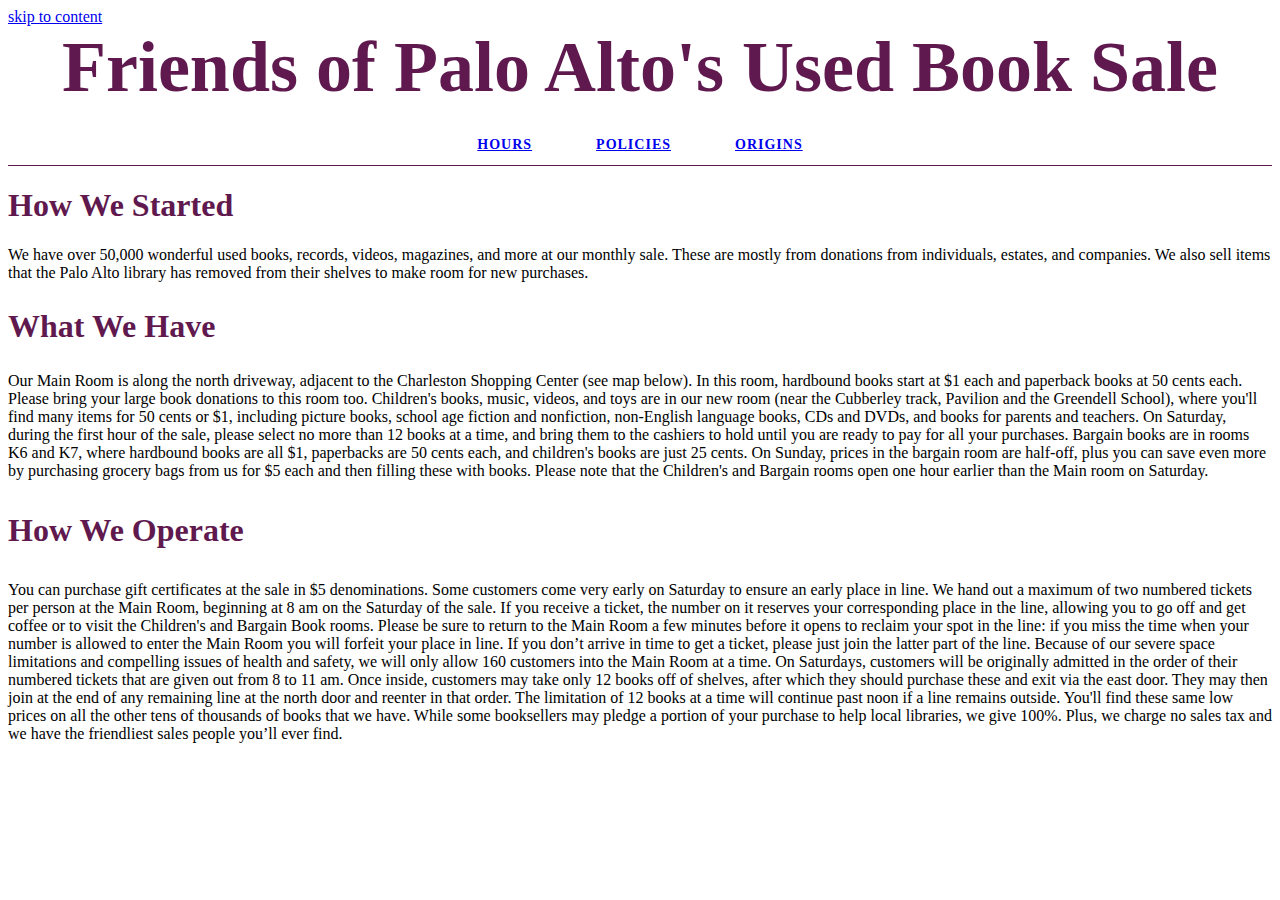
<file: midterm.html>
<!DOCTYPE html>
<html lang="en-US">
  <head>
    <title>Friends of Palo Alto Library Book Sale</title>
    <link rel="stylesheet" href="midtermstyle.css">
  </head>
  <body>
  <a href= “#maincontent”> skip to content</a>
    <header>
      <h1 id="site-title">Friends of Palo Alto's Used Book Sale</h1>
      <nav>
        <ul>
          <li><a href="exercise03.html">Hours</a></li>
          <li><a href="exercise03.html">Policies</a></li>
          <li><a href="exercise03.html">Origins</a></li>
        </ul>
      </nav>
    </header>
    <main>
      <article>
        <h1 id="article-title">How We Started</h1>
        <figure class="main-image"
          <img src="https://all-free-download.com/free-photos/download/book_books_bookshelf_213921.html" alt="Picture of a bookshelf." width=”600″ height=”600″>
        </figure>
        <p>
          We have over 50,000 wonderful used books, records, videos, magazines, and more at our monthly sale. These are mostly from donations from individuals, estates, and companies. We also sell items that the Palo Alto library has removed from their shelves to make room for new purchases.
        </p>
        <h2>What We Have</h2>
        <p>
          Our Main Room is along the north driveway, adjacent to the Charleston Shopping Center (see map below). In this room, hardbound books start at $1 each and paperback books at 50 cents each. Please bring your large book donations to this room too.
Children's books, music, videos, and toys are in our new room (near the Cubberley track, Pavilion and the Greendell School), where you'll find many items for 50 cents or $1, including picture books, school age fiction and nonfiction, non-English language books, CDs and DVDs, and books for parents and teachers. On Saturday, during the first hour of the sale, please select no more than 12 books at a time, and bring them to the cashiers to hold until you are ready to pay for all your purchases.
Bargain books are in rooms K6 and K7, where hardbound books are all $1, paperbacks are 50 cents each, and children's books are just 25 cents. On Sunday, prices in the bargain room are half-off, plus you can save even more by purchasing grocery bags from us for $5 each and then filling these with books. Please note that the Children's and Bargain rooms open one hour earlier than the Main room on Saturday.
        </p>
        <h3>How We Operate</h3>
        <p>
          You can purchase gift certificates at the sale in $5 denominations.
Some customers come very early on Saturday to ensure an early place in line. We hand out a maximum of two numbered tickets per person at the Main Room, beginning at 8 am on the Saturday of the sale. If you receive a ticket, the number on it reserves your corresponding place in the line, allowing you to go off and get coffee or to visit the Children's and Bargain Book rooms. Please be sure to return to the Main Room a few minutes before it opens to reclaim your spot in the line: if you miss the time when your number is allowed to enter the Main Room you will forfeit your place in line. If you don’t arrive in time to get a ticket, please just join the latter part of the line.
Because of our severe space limitations and compelling issues of health and safety, we will only allow 160 customers into the Main Room at a time. On Saturdays, customers will be originally admitted in the order of their numbered tickets that are given out from 8 to 11 am. Once inside, customers may take only 12 books off of shelves, after which they should purchase these and exit via the east door. They may then join at the end of any remaining line at the north door and reenter in that order. The limitation of 12 books at a time will continue past noon if a line remains outside.
 You'll find these same low prices on all the other tens of thousands of books that we
 have. While some booksellers may pledge a portion of your purchase to help local libraries, we
 give 100%. Plus, we charge no sales tax and we have the friendliest sales people you’ll ever
find.
        </p>
      </article>
  </main>
  </body>
</html>
</file>
<file: midtermstyle.css>
h1#site-title {
  color: #5F194E;
  font-family: Georgia, serif;
  font-size: 72px;
  margin-top: 0;
  margin-bottom: .125em;
  text-align: center;
}

h1#article-title {
font-size: 32px;
color: #5F194E;
align-content: center;
}

h2 {
  font-size: 32px;
  color: #5F194E;
  align-content: center;
}

h3 {
  font-size: 32px;
  color: #5F194E;
  align-content: center;
}

p {
  background: #ffffff;
  font-family: Georgia, serif;
  align-content: center;
}

figure.main-image {

}


nav ul {
  display: flex;
  justify-content: center;
  gap: 40px;
  list-style: none;
  padding-left: 0;
  border-top: : 1px solid #5F194E;
  border-bottom: 1px solid #5F194E;
  color: #5F194E

}

nav ul li {
    color: #5F194E;
    text-decoration: none;
    padding: 12px;
    display: block;
    text-transform: uppercase;
    font-size: 14px;
    font-weight: bold;
    letter-spacing: 1px;
  }


nav ul li {
  color: #5F194E;
  text-decoration: none;
  padding: 12px;
  display: block;
  text-transform: uppercase;
  font-size: 14px;
  font-weight: bold;
  letter-spacing: 1px;
}

nav ul li {
    color: #5F194E;
    text-decoration: none;
    padding: 12px;
    display: block;
    text-transform: uppercase;
    font-size: 14px;
    font-weight: bold;
    letter-spacing: 1px;
  }


nav ul li a:hover {
  border-bottom: 3px solid #5F194E;
  padding-bottom: : 9 px;
  color: #5F194E;
}
</file>
